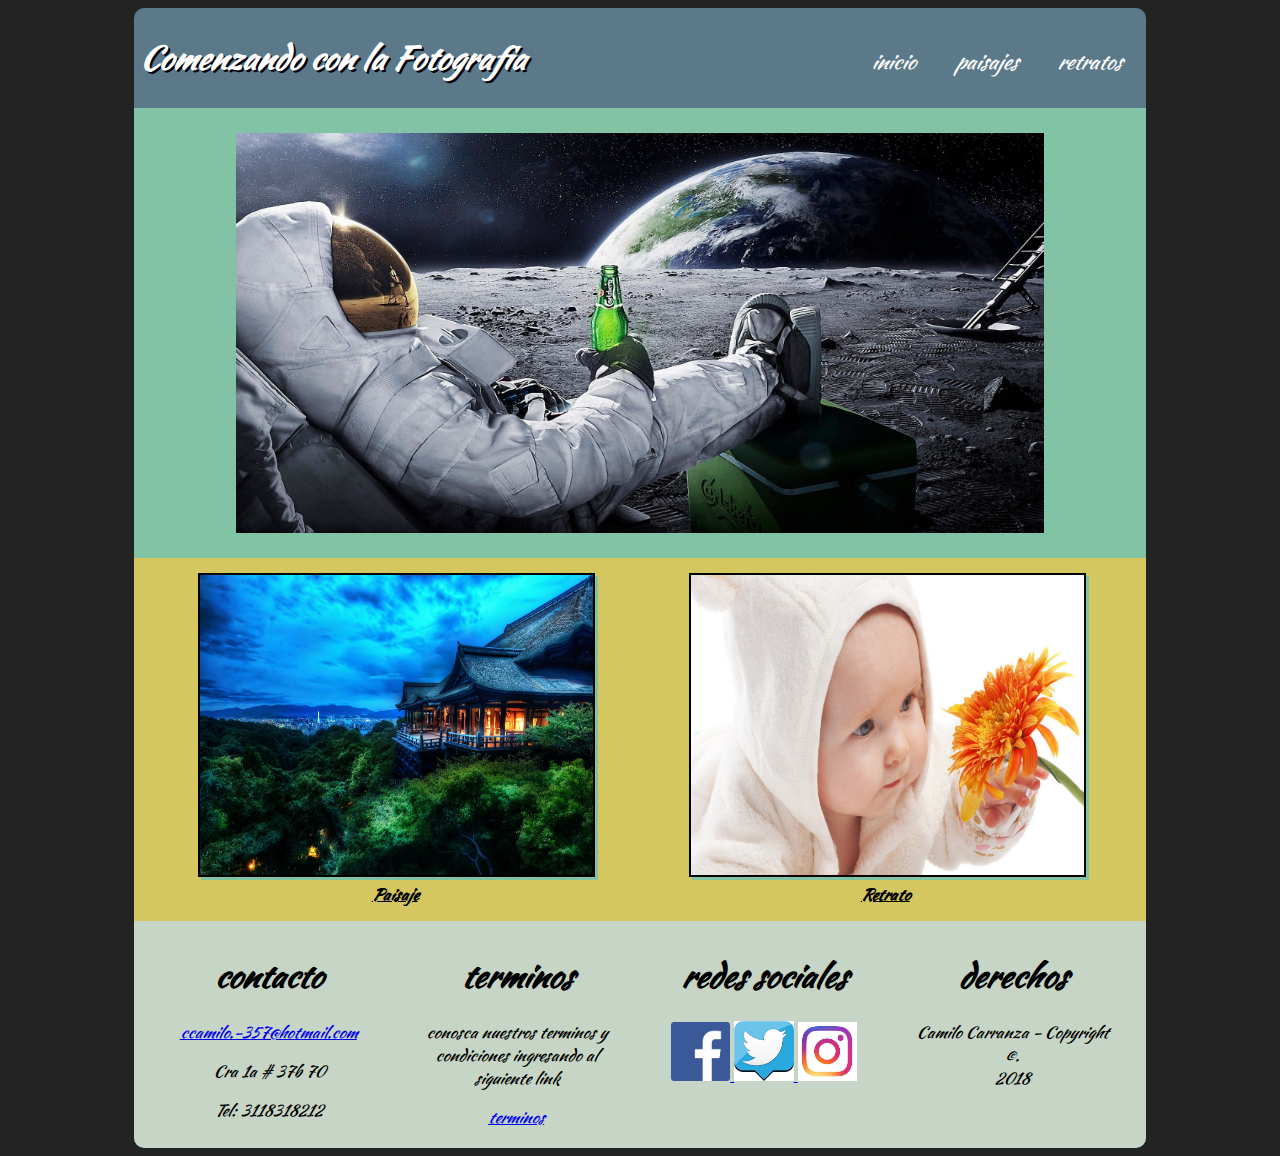
<file: index.html>
<!DOCTYPE html>
<html lang="en" dir="ltr">
  <head>
    <meta charset="utf-8">
    <meta name="viewport" content="width=device-width, user-scalable=no,initial-scale=1.0">
    <meta name="author" content="Camilo Carranza">
    <meta name="keywords" content="fotografias, paisajes, fotos , fotos goals ">
    <title>comenzando con la fotografia</title>
    <link rel="stylesheet" href="css/estilos1.css">
    <link href="https://fonts.googleapis.com/css?family=Kaushan+Script" rel="stylesheet">
  </head>

  <body >
    <div class="contenedor">

      <header class="cabecera">
        <div><h1>Comenzando con la Fotografia</h1></div>
        <nav id="menu">
          <div class="elemento elemento1">
            <a href="index.html">inicio</a>
          </div>
          <div class="elemento elemento2">
            <a href="html/paisajes.html">paisajes</a>
          </div>
          <div class="elemento elemento3">
            <a href="html/retratos.html">retratos</a>
          </div>
        </nav>
      </header>

      <section>
        <img src="img/inicio.jpg" alt="astronauta" title="astronauta" >
      </section>

      <article>
        <div class="cuerpo">
          <div class="img ">
            <img class="trans"src="img/paisaje.jpg" alt="paisaje"title="paisaje"><strong>Paisaje</strong>
          </div>
          <div class="img  ">
            <img class="retrato"src="img/retrato.jpg" alt="retrato" paisaje=retrato ><strong>Retrato</strong>
          </div>
        </div>
      </article>

      <footer class="pie">
        <div class="contacto">
          <h1>contacto</h1>
          <a href="mailto:ccamilo.-357@hotmail.com?subject=feedback">ccamilo.-357@hotmail.com</a>
          <p>Cra 1a # 37b 70</p>
          <p>Tel: 3118318212</p>
        </div>
        <div class="terminos">
          <h1>terminos</h1>
          <p>conosca nuestros terminos y condiciones ingresando al siguiente link</p>
          <a href="https://www.timeinc.net/subs/privacy/termsofservice/pptos.html" target="_blank" >terminos</a>
        </div>
        <div class="redes">
          <h1>redes sociales</h1>
          <a href="https://www.facebook.com/" target="_blank" > <img src="img/fb.png" alt="facebook" width= 30%   > </a>

          <a href="https://www.twitter.com/" target="_blank" > <img src="img/twi.png" alt="facebook" width= 30%   > </a>

          <a href="https://www.instagram.com/" target="_blank" > <img src="img/ins.jpg" alt="facebook" width= 30%   > </a>
        </div>
        <div class="derechos">
          <h1>derechos</h1>
          <p>Camilo Carranza -  Copyright ©. <br> 2018 </p>
        </div>
      </footer>
    </div>
  </body>
</html>
</file>
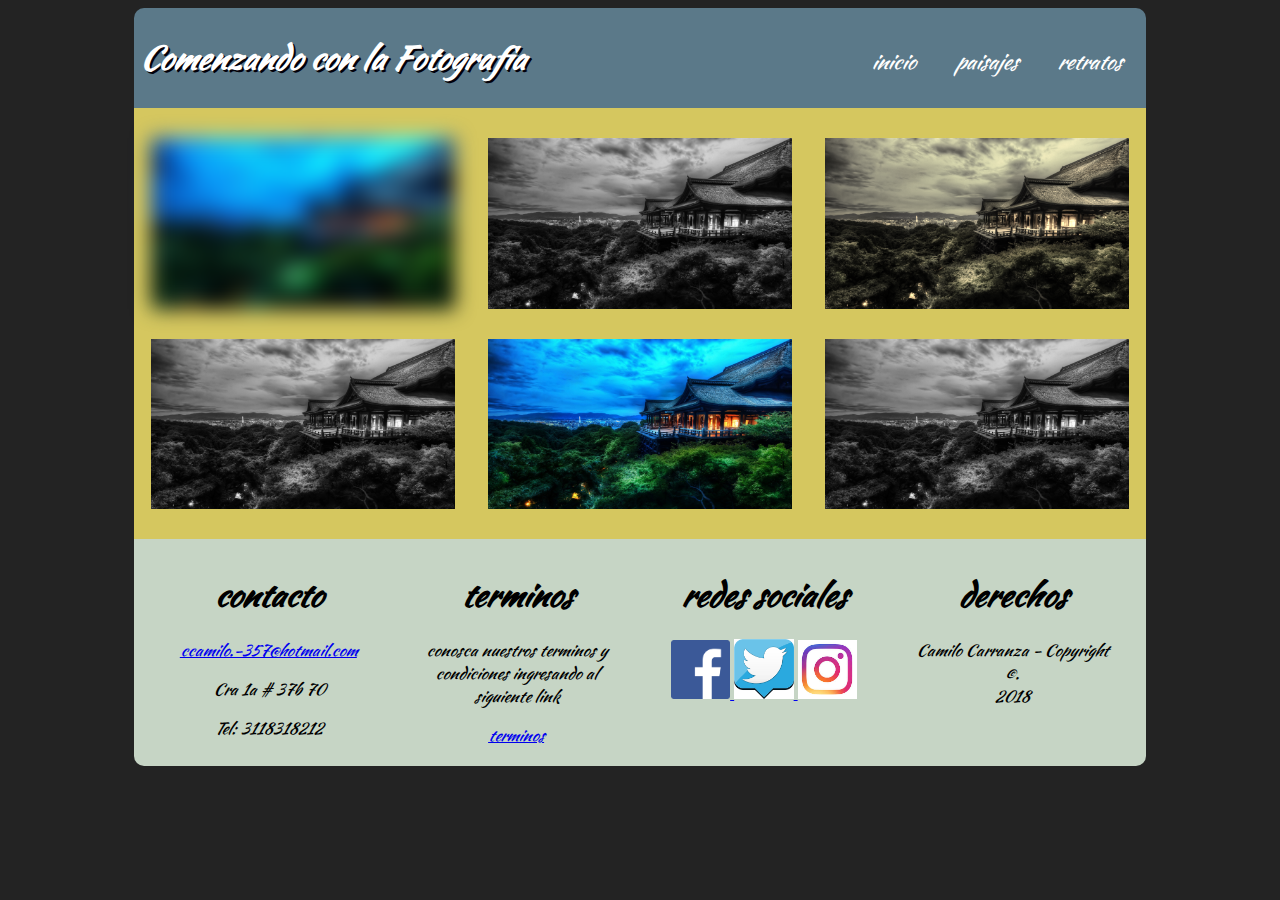
<file: html/paisajes.html>
<!DOCTYPE html>
<html lang="en" dir="ltr">
  <head>
    <meta charset="utf-8">
    <meta name="viewport" content="width=device-width, user-scalable=no,initial-scale=1.0">
    <meta name="author" content="Camilo Carranza">
    <meta name="keywords" content="fotografias, paisajes, fotos , fotos goals ">
    <title>paisajes</title>
    <link rel="stylesheet" href="../css/paisajes.css">
    <link href="https://fonts.googleapis.com/css?family=Kaushan+Script" rel="stylesheet">
  </head>

  <body >
    <div class="contenedor">

      <header class="cabecera">
        <div><h1>Comenzando con la Fotografia</h1></div>
        <nav id="menu">
          <div class="elemento elemento1">
            <a href="../index.html">inicio</a>
          </div>
          <div class="elemento elemento2">
            <a href="paisajes.html">paisajes</a>
          </div>
          <div class="elemento elemento3">
            <a href="retratos.html">retratos</a>
          </div>
        </nav>
      </header>

      <section>
        <div class="galerias">
          <img class="uno" src="../img/paisaje.jpg" alt="">
          <img src="../img/paisaje.jpg" alt="">
          <img class="tres"src="../img/paisaje.jpg" alt="">
          <img src="../img/paisaje.jpg" alt="">
          <img src="../img/paisaje.jpg" alt="">
          <img src="../img/paisaje.jpg" alt="">
        </div>
      </section>



      <footer class="pie">
        <div class="contacto">
          <h1>contacto</h1>
          <a href="mailto:ccamilo.-357@hotmail.com?subject=feedback">ccamilo.-357@hotmail.com</a>
          <p>Cra 1a # 37b 70</p>
          <p>Tel: 3118318212</p>
        </div>
        <div class="terminos">
          <h1>terminos</h1>
          <p>conosca nuestros terminos y condiciones ingresando al siguiente link</p>
          <a href="https://www.timeinc.net/subs/privacy/termsofservice/pptos.html" target="_blank" >terminos</a>
        </div>
        <div class="redes">
          <h1>redes sociales</h1>
          <a href="https://www.facebook.com/" target="_blank" > <img src="../img/fb.png" alt="facebook" width= 30%   > </a>

        <a href="https://www.twitter.com/" target="_blank" > <img src="../img/twi.png" alt="facebook" width= 30%   > </a>

          <a href="https://www.instagram.com/" target="_blank" > <img src="../img/ins.jpg" alt="facebook" width= 30%   > </a>
        </div>
        <div class="derechos">
          <h1>derechos</h1>
          <p>Camilo Carranza -  Copyright ©. <br> 2018 </p>
        </div>
      </footer>
    </div>
  </body>
</html>
</file>
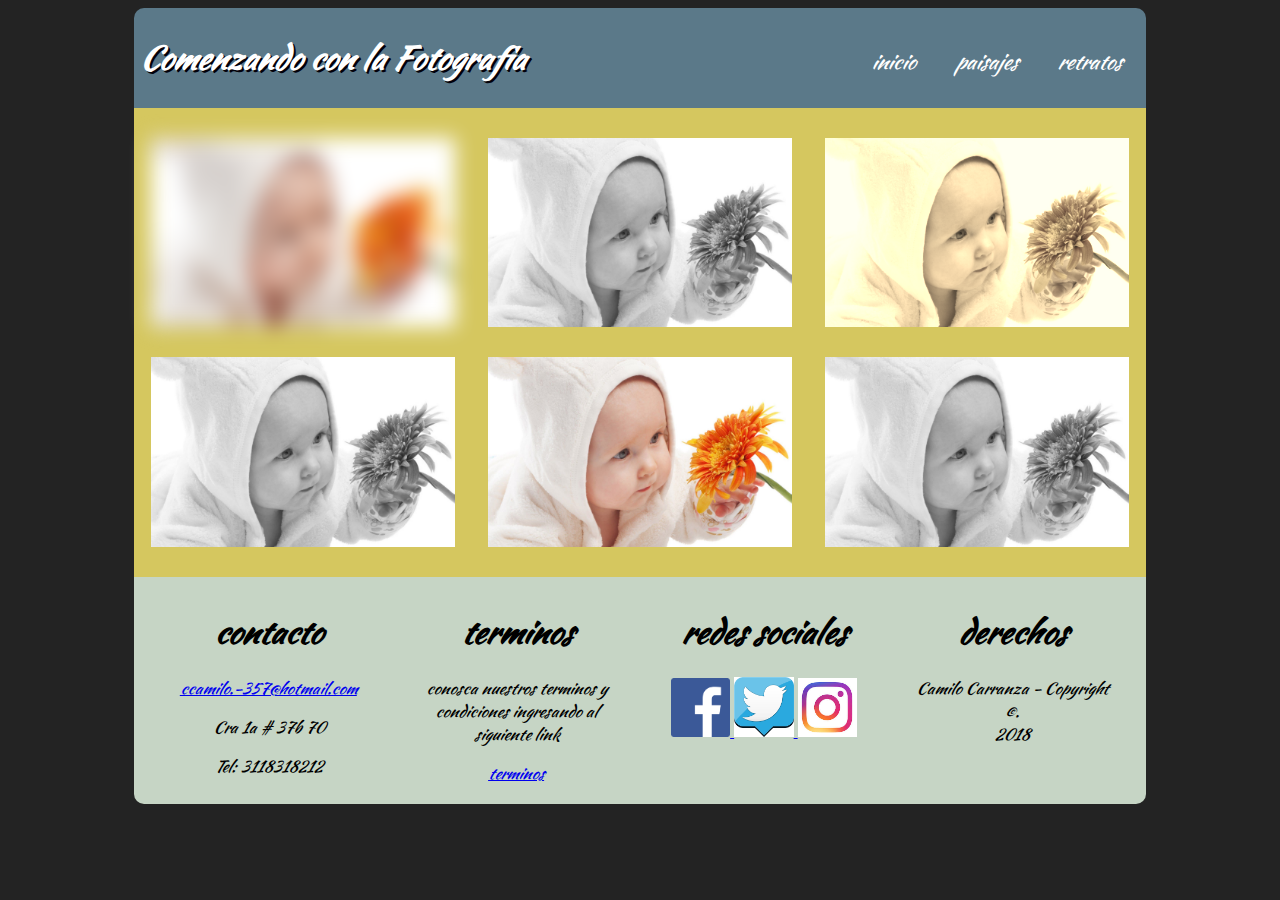
<file: html/retratos.html>
<!DOCTYPE html>
<html lang="en" dir="ltr">
  <head>
    <meta charset="utf-8">
    <meta name="viewport" content="width=device-width, user-scalable=no,initial-scale=1.0">
    <meta name="author" content="Camilo Carranza">
    <meta name="keywords" content="fotografias, paisajes, fotos , fotos goals ">
    <title>paisajes</title>
    <link rel="stylesheet" href="../css/paisajes.css">
    <link href="https://fonts.googleapis.com/css?family=Kaushan+Script" rel="stylesheet">
  </head>

  <body >
    <div class="contenedor">

      <header class="cabecera">
        <div><h1>Comenzando con la Fotografia</h1></div>
        <nav id="menu">
          <div class="elemento elemento1">
            <a href="../index.html">inicio</a>
          </div>
          <div class="elemento elemento2">
            <a href="paisajes.html">paisajes</a>
          </div>
          <div class="elemento elemento3">
            <a href="retratos.html">retratos</a>
          </div>
        </nav>
      </header>

      <section>
        <div class="galerias">
          <img class="uno" src="../img/retrato.jpg" alt="retrato">
          <img src="../img/retrato.jpg" alt="retrato">
          <img class="tres"src="../img/retrato.jpg" alt="retrato">
          <img src="../img/retrato.jpg" alt="retrato">
          <img src="../img/retrato.jpg" alt="retrato">
          <img src="../img/retrato.jpg" alt="retraro">
        </div>
      </section>



      <footer class="pie">
        <div class="contacto">
          <h1>contacto</h1>
          <a href="mailto:ccamilo.-357@hotmail.com?subject=feedback">ccamilo.-357@hotmail.com</a>
          <p>Cra 1a # 37b 70</p>
          <p>Tel: 3118318212</p>
        </div>
        <div class="terminos">
          <h1>terminos</h1>
          <p>conosca nuestros terminos y condiciones ingresando al siguiente link</p>
          <a href="https://www.timeinc.net/subs/privacy/termsofservice/pptos.html" target="_blank" >terminos</a>
        </div>
        <div class="redes">
          <h1>redes sociales</h1>
          <a href="https://www.facebook.com/" target="_blank" > <img src="../img/fb.png" alt="facebook" width= 30%   > </a>

        <a href="https://www.twitter.com/" target="_blank" > <img src="../img/twi.png" alt="facebook" width= 30%   > </a>

          <a href="https://www.instagram.com/" target="_blank" > <img src="../img/ins.jpg" alt="facebook" width= 30%   > </a>
        </div>
        <div class="derechos">
          <h1>derechos</h1>
          <p>Camilo Carranza -  Copyright ©. <br> 2018 </p>
        </div>
      </footer>
    </div>
  </body>
</html>
</file>
<file: css/estilos1.css>
body{
  background-color: #232323;
  font-family: 'Kaushan Script', cursive;
  font-size: 1em;
  font-style: italic;
}
.contenedor{
  width: 80%;
  margin: auto;
  display: -webkit-flex;
  display:-ms-flexbox;
  display: flex;
  flex-flow: column ;
  justify-content: space-between;
  animation: inicio 1.5s;
}
#menu div a:active{
    animation: inicio 1.5s;
}
.cabecera{
  border-top-left-radius: 10px;
  border-top-right-radius: 10px;
  background-color:#5b7989;
  padding: 5px;
  box-sizing: border-box;
  display: flex;
  flex-flow: row;
  justify-content: space-between;
  align-items: baseline;
}
header h1{
  color: white;
  text-shadow: 2px 2px #02010a;
}
#menu{
  display: flex;
  flex-flow:row;
}
.elemento{
  border-radius: 20px;
  margin: 10px;
  padding: 10px;
}
.elemento a{
  font-size: 1.3em;
  color: white;
  text-decoration: none;
}
.elemento:hover{
  background-color: #4c6472;
}

section{
  background-color:  #82c3a6;
  height: 450px;
  display: flex;
  justify-content: center;
  align-items: center;
  }
section img {
  width: 80%;
  height: 400px;
}
article{
  background-color: #d5c75f ;
  padding: 15px;
}
.cuerpo{
  display: flex;
  flex-flow: row;
  justify-content: space-around;
  box-sizing: border-box;
}
.img{
  width:40%;
  text-align: center;
  text-decoration: underline;
}
.img img{
  border: 2px solid black;
  width:100%;
  height: 300px;
  box-shadow: 3px 3px #82c3a6;
}
.trans:hover{
  transform: rotate(-10deg);
}
.retrato:hover{
  animation: animacion 1s;
}
@-webkit-keyframes animacion{
from{
  position: relative;
  bottom: 5px;
}
to{
  position: relative;
  left:20px;
}}
@-webkit-keyframes inicio{
10%{
  margin-top: 150%
}
90%{
  margin-top: -5%
}
100%{
  margin-top: 0%
}}
footer{
  background-color:  #C6d5c5;
  border-bottom-left-radius: 10px;
  border-bottom-right-radius: 10px;
  padding: 10px;
  display: flex;
  flex-flow: row;
  justify-content: space-around;
  box-sizing: border-box;
}
.pie div{
  width: 20%;
  text-align: center;
}
@media (max-width:720px){
.contenedor{
  width: 98%;
}
.cabecera{
  display: flex;
  flex-flow: column;
  align-items: center;
}
header h1{
  text-align: center;
  margin: auto;
}
section img {
  width: 95%;
}
.cuerpo{
  display: flex;
  flex-flow: column;
}
.img{
  width:90%;
  margin: auto;
}
footer{
  display: flex;
  flex-flow: column;
}
.pie div{
  width: 80%;
  text-align: left;
}
</file>
<file: css/paisajes.css>
body{
  background-color: #232323;
  font-family: 'Kaushan Script', cursive;
  font-size: 1em;
  font-style: italic;
}
.contenedor{
  width: 80%;
  margin: auto;
  display: flex;
  flex-flow: column ;
  animation: inicio 1.5s;
}
#menu div a:active{
    animation: inicio 1.5s;
}
.cabecera{
  border-top-left-radius: 10px;
  border-top-right-radius: 10px;
  background-color:#5b7989;
  padding: 5px;
  box-sizing: border-box;
  display: flex;
  flex-flow: row;
  justify-content: space-between;
  align-items: baseline;
}
header h1{
  color: white;
  text-shadow: 2px 2px #02010a;
}
#menu{
  display: flex;
  flex-flow:row;
}
.elemento{
  border-radius: 20px;
  margin: 10px;
  padding: 10px;
}
.elemento a{
  font-size: 1.3em;
  color: white;
  text-decoration: none;
}
.elemento:hover{
  background-color: #4c6472;
}
section{
  background-color:  #d5c75f;
  padding-top: 30px;
  }
.galerias{
  display: flex;
  flex-flow: row wrap;
  justify-content: space-around;
}
.galerias img{
  width: 30%;
  margin-bottom: 30px;
}
.uno{
  -webkit-filter:blur(10px);
}
.tres{
  -webkit-filter:sepia(90%);
}
.galerias img:nth-child(even) {
-webkit-filter:grayscale(100%);
}
@-webkit-keyframes inicio{
10%{
  margin-top: 150%
}
90%{
  margin-top: -5%
}
100%{
  margin-top: 0%
}}
footer{
  background-color:  #C6d5c5;
  border-bottom-left-radius: 10px;
  border-bottom-right-radius: 10px;
  padding: 10px;
  display: flex;
  flex-flow: row;
  justify-content: space-around;
  box-sizing: border-box;
}
.pie div{
  width: 20%;
  text-align: center;
}
@media (max-width:720px){
.contenedor{
  width: 98%;
}
.cabecera{
  display: flex;
  flex-flow: column;
  align-items: center;
}
header h1{
  text-align: center;
  margin: auto;
}
footer{
  display: flex;
  flex-flow: column;
}
.pie div{
  width: 80%;
  text-align: left;
}
.galerias{
  display: flex;
  flex-flow: column;
  justify-content: center;
}
.galerias img{
  width: 90%;
  margin: auto;
  margin-bottom: 30px;
}
</file>
